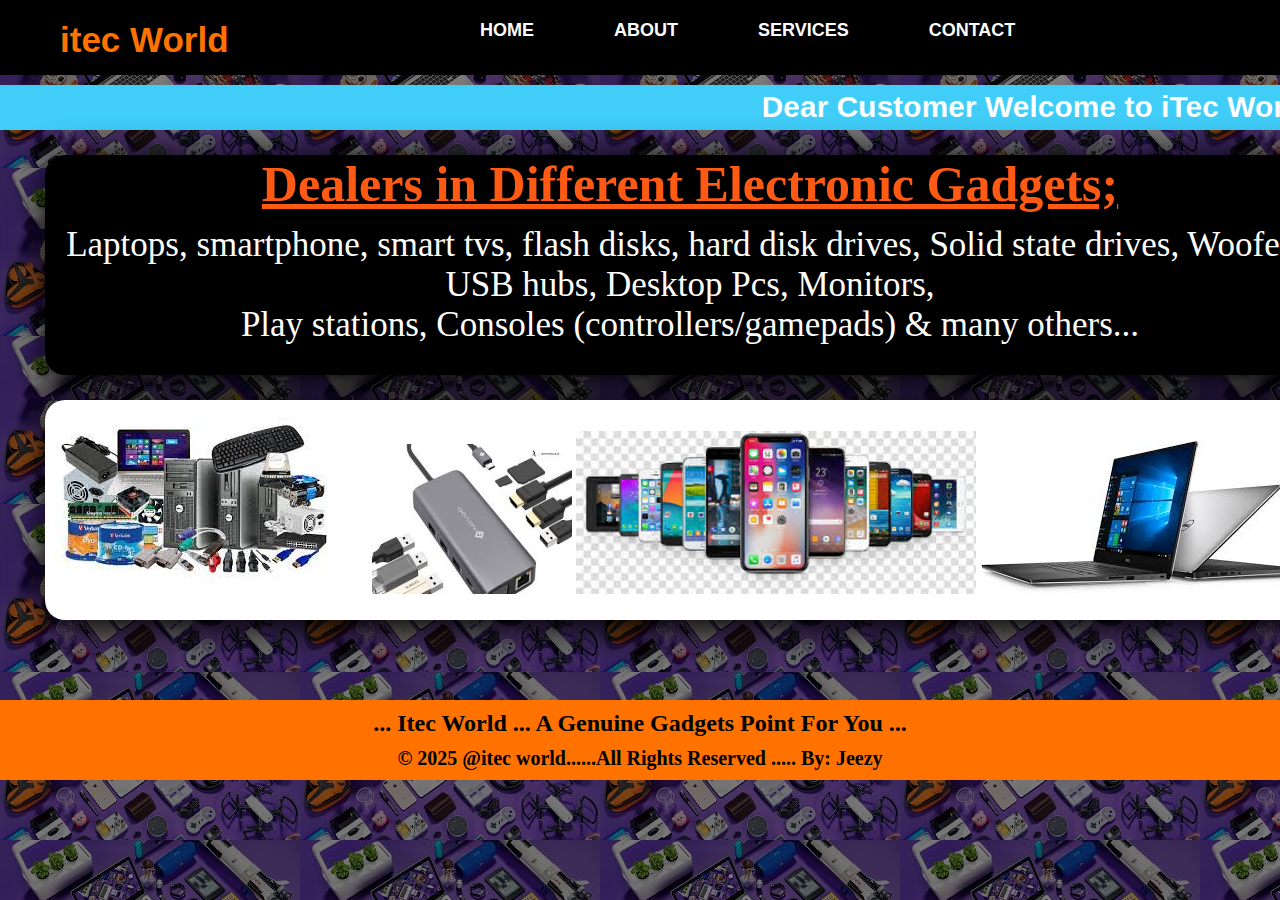
<file: index.html>
<!DOCTYPE html>
<html lang="en">
<head>
    <meta charset="UTF-8">
    <meta name="viewport" content="width=device-width, initial-scale=1.0">
    <title>Home</title>
    <link href="home.css" type="text/css" rel="stylesheet"/>
</head>
<body>
     <div class="navbar">
        <div class="icon">
            <h2 class="logo">itec World</h2>
        </div>
        <div class="menu">
        <ul>
            <li><a href="file:///D:/MY%20IT%20WORK/my%20website%20project/WEBSITE%201/ITEC%20WORLD/home.html">HOME</a></li>
            <li><a href="file:///D:/MY%20IT%20WORK/my%20website%20project/WEBSITE%201/ITEC%20WORLD/About%20us.html">ABOUT</a></li>
            <li><a href="file:///D:/MY%20IT%20WORK/my%20website%20project/WEBSITE%201/ITEC%20WORLD/Services.html">SERVICES</a></li>
            <li><a href="file:///D:/MY%20IT%20WORK/my%20website%20project/WEBSITE%201/ITEC%20WORLD/contact.html">CONTACT</a></li>
        </div>
        </div>
    <div class="container">
        <marquee  behavior="alternate" direction="ltr" width="1360px" ><h2 id="marquee" >Dear Customer Welcome to iTec World</h2></marquee>
     </div>
         
     <div class="img1">
         <div class="images1">
            <h4 id="heading">Dealers in Different Electronic Gadgets;</h4>
            <p id="list">Laptops, smartphone, smart tvs, flash disks, hard disk drives, Solid state drives, Woofers,<br/>USB hubs, Desktop Pcs, Monitors,<br/>Play stations, Consoles (controllers/gamepads) & many others... </p>
     </div>
     <div class="img">
         <div class="images">
            <img id="pc" src="pc.jpg">
            <img id="hub1" src="hub1.jpg">
            <img id="phones" src="phones.jpg">
            <img id="lap" src="lap.jpg">
     </div>
     </div>
     <div class="footer">
        <h2 id="foot">... Itec World ...  A Genuine Gadgets Point For You ...</h2>
        <p id="ft">© 2025 @itec world......All   Rights   Reserved ..... By: Jeezy</p>
     </div>
     </div>
     

     



    
    
</body>

</html>
</file>
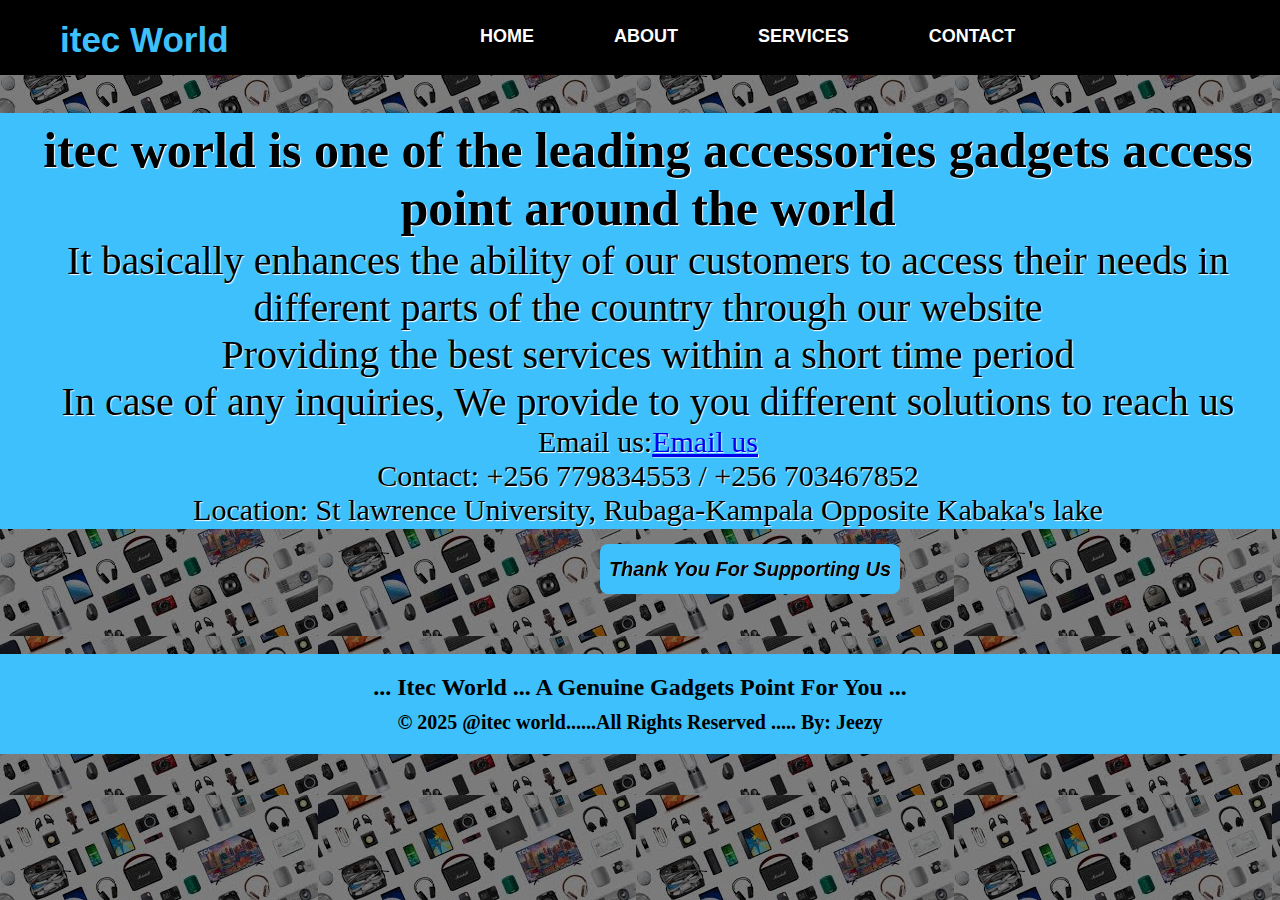
<file: About us.html>
<!DOCTYPE html>
<html lang="en">
<head>
    <meta charset="UTF-8">
    <meta name="viewport" content="width=device-width, initial-scale=1.0">
    <title>About us</title>
    <link href="about.css" type="text/css" rel="stylesheet"/>
</head>
<body>
      <div class="navbar">
        <div class="icon">
            <h2 class="logo">itec World</h2>
        </div>
        <div class="menu">
        <ul>
            <li><a href="file:///D:/MY%20IT%20WORK/my%20website%20project/WEBSITE%201/ITEC%20WORLD/home.html">HOME</a></li>
            <li><a href="file:///D:/MY%20IT%20WORK/my%20website%20project/WEBSITE%201/ITEC%20WORLD/About%20us.html">ABOUT</a></li>
            <li><a href="file:///D:/MY%20IT%20WORK/my%20website%20project/WEBSITE%201/ITEC%20WORLD/Services.html">SERVICES</a></li>
            <li><a href="file:///D:/MY%20IT%20WORK/my%20website%20project/WEBSITE%201/ITEC%20WORLD/contact.html">CONTACT</a></li>
        </ul>
        </div>
        </div><br/>
        <div class="content1">
        <h5>itec world is one of the leading accessories gadgets access point around the world</h5>
        <p>It basically enhances the ability of our customers to access their needs in different parts of the country through our website </p>
        <p>Providing the best services within a short time period</p>
        <p>In case of any inquiries, We provide to you different solutions to reach us</p>
        <p2>Email us:</p2><a href="mailto:jeezypro2@gmail.com">Email us</a><br/>
             <p2>Contact: +256 779834553 / +256 703467852</p2><br/>
             <p2>Location: St lawrence University, Rubaga-Kampala Opposite Kabaka's lake</p2>
        </div>
        <button>Thank You For Supporting Us</button>
        <div class="footer">
        <h2 id="foot">... Itec World ...  A Genuine Gadgets Point For You ...</h2>
        <p id="ft">© 2025 @itec world......All   Rights   Reserved ..... By: Jeezy</p>
     </div>
        
</html>
</file>
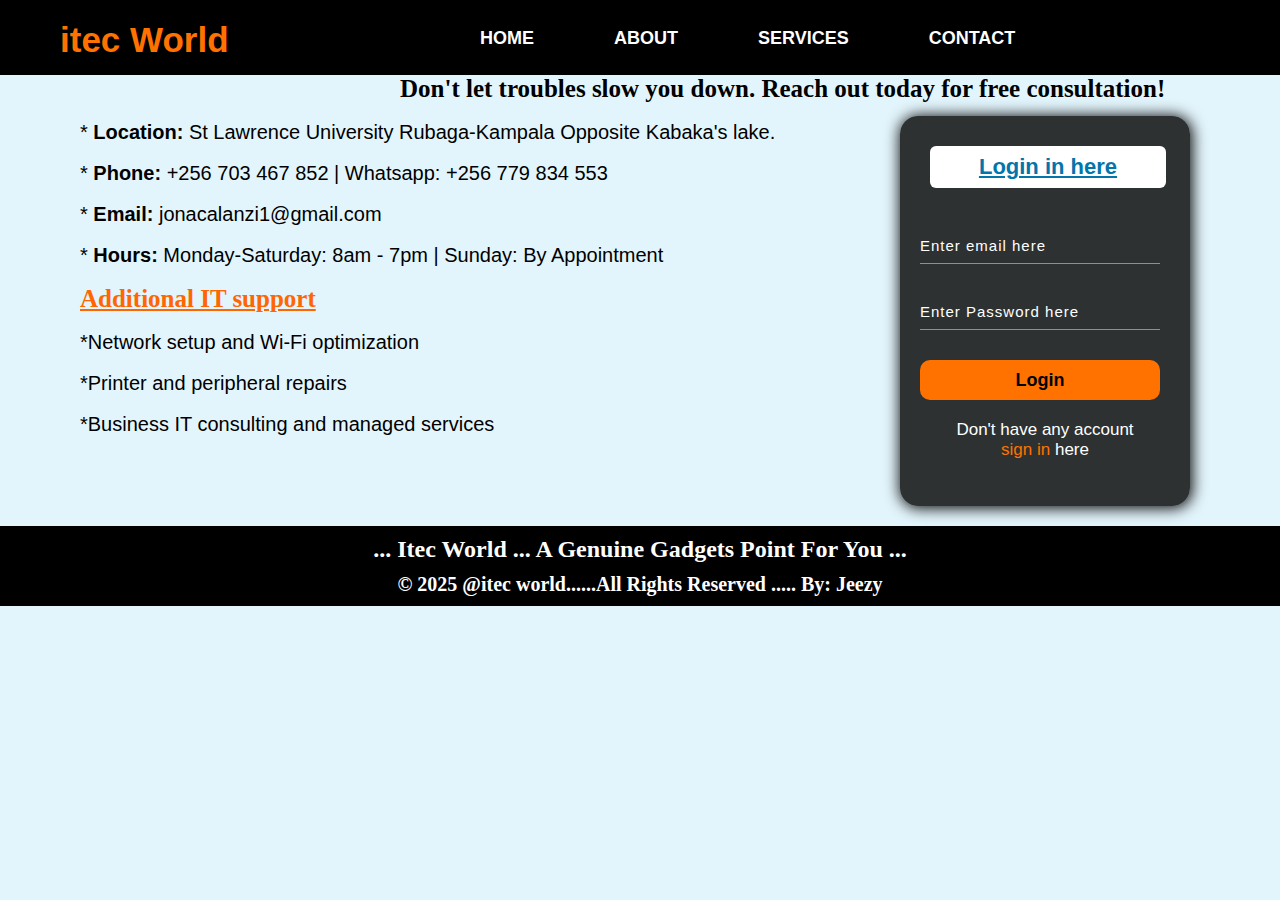
<file: contact.html>
<!DOCTYPE html>
<html lang="en">
<head>
    <meta charset="UTF-8">
    <meta name="viewport" content="width=device-width, initial-scale=1.0">
    <title>Contact us</title>
    <link href="contact.css" type="text/css" rel="stylesheet"/>
</head>
<body>

     <div class="navbar">
        <div class="icon">
            <h2 class="logo">itec World</h2>
        </div>
        <div class="menu">
        <ul id="co">
            <li><a href="file:///D:/MY%20IT%20WORK/my%20website%20project/WEBSITE%201/ITEC%20WORLD/home.html">HOME</a></li>
            <li><a href="file:///D:/MY%20IT%20WORK/my%20website%20project/WEBSITE%201/ITEC%20WORLD/About%20us.html">ABOUT</a></li>
            <li><a href="file:///D:/MY%20IT%20WORK/my%20website%20project/WEBSITE%201/ITEC%20WORLD/Services.html">SERVICES</a></li>
            <li><a href="file:///D:/MY%20IT%20WORK/my%20website%20project/WEBSITE%201/ITEC%20WORLD/contact.html">CONTACT</a></li>
        </ul>
        </div>
        </div>
        
            <h3>Don't let troubles slow you down. Reach out today for free consultation!</h3>
            <ul class="list">
                <li id="cont">* <b>Location:</b> St Lawrence University Rubaga-Kampala Opposite Kabaka's lake.</li>
                <li id="cont">* <b>Phone:</b> +256 703 467 852 | Whatsapp: +256 779 834 553</li>
                <li id="cont">* <b>Email:</b> jonacalanzi1@gmail.com</li>
                <li id="cont">* <b>Hours:</b> Monday-Saturday: 8am - 7pm | Sunday: By Appointment</li>
            </ul>
        </br><h3 id="h">Additional IT support</h3>
            <ul class="list">
                <li id="cont">*Network setup and Wi-Fi optimization</li>
                <li id="cont">*Printer and peripheral repairs</li>
                <li id="cont">*Business IT consulting and managed services</li>
            </ul>

 <div class="form">
                <h2 id="log">Login in here</h2>
                <input type="email" name="email" placeholder="Enter email here">
                <input type="password" name="" placeholder="Enter Password here">
                <button class="btnn"><a href="#">Login</a></button>

                <p class="Link">Don't have any account<br>
                <a href="#">sign in </a>here</a></p>
            </div>




         <div class="footer">
        <h2 id="foot">... Itec World ...  A Genuine Gadgets Point For You ...</h2>
        <p id="ft">© 2025 @itec world......All   Rights   Reserved ..... By: Jeezy</p>
     </div>

     

</body>
</html>
</file>
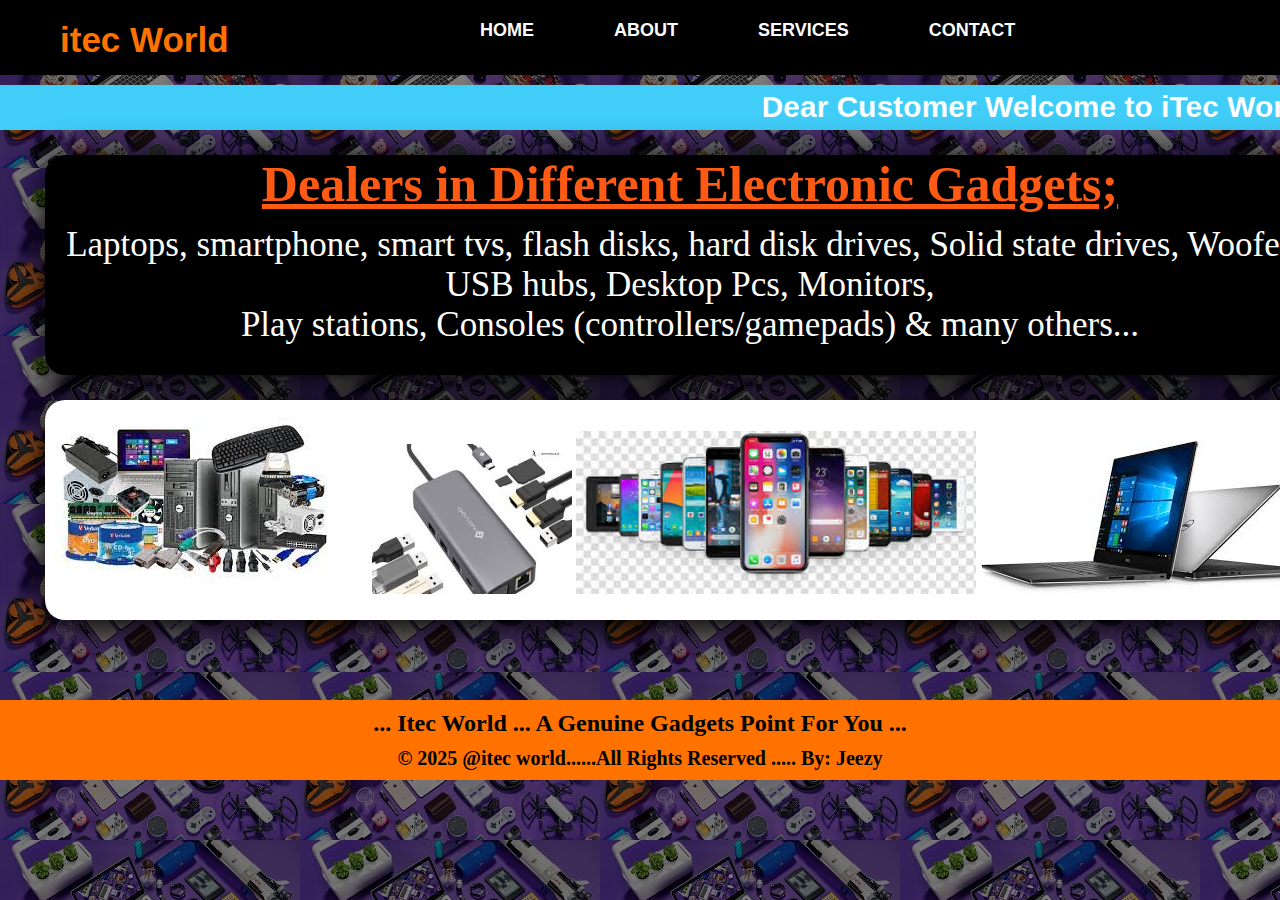
<file: home.html>
<!DOCTYPE html>
<html lang="en">
<head>
    <meta charset="UTF-8">
    <meta name="viewport" content="width=device-width, initial-scale=1.0">
    <title>Home</title>
    <link href="home.css" type="text/css" rel="stylesheet"/>
</head>
<body>
     <div class="navbar">
        <div class="icon">
            <h2 class="logo">itec World</h2>
        </div>
        <div class="menu">
        <ul>
            <li><a href="file:///D:/MY%20IT%20WORK/my%20website%20project/WEBSITE%201/ITEC%20WORLD/home.html">HOME</a></li>
            <li><a href="file:///D:/MY%20IT%20WORK/my%20website%20project/WEBSITE%201/ITEC%20WORLD/About%20us.html">ABOUT</a></li>
            <li><a href="file:///D:/MY%20IT%20WORK/my%20website%20project/WEBSITE%201/ITEC%20WORLD/Services.html">SERVICES</a></li>
            <li><a href="file:///D:/MY%20IT%20WORK/my%20website%20project/WEBSITE%201/ITEC%20WORLD/contact.html">CONTACT</a></li>
        </div>
        </div>
    <div class="container">
        <marquee  behavior="alternate" direction="ltr" width="1360px" ><h2 id="marquee" >Dear Customer Welcome to iTec World</h2></marquee>
     </div>
         
     <div class="img1">
         <div class="images1">
            <h4 id="heading">Dealers in Different Electronic Gadgets;</h4>
            <p id="list">Laptops, smartphone, smart tvs, flash disks, hard disk drives, Solid state drives, Woofers,<br/>USB hubs, Desktop Pcs, Monitors,<br/>Play stations, Consoles (controllers/gamepads) & many others... </p>
     </div>
     <div class="img">
         <div class="images">
            <img id="pc" src="pc.jpg">
            <img id="hub1" src="hub1.jpg">
            <img id="phones" src="phones.jpg">
            <img id="lap" src="lap.jpg">
     </div>
     </div>
     <div class="footer">
        <h2 id="foot">... Itec World ...  A Genuine Gadgets Point For You ...</h2>
        <p id="ft">© 2025 @itec world......All   Rights   Reserved ..... By: Jeezy</p>
     </div>
     </div>
     

     



    
    
</body>
</html>
</file>
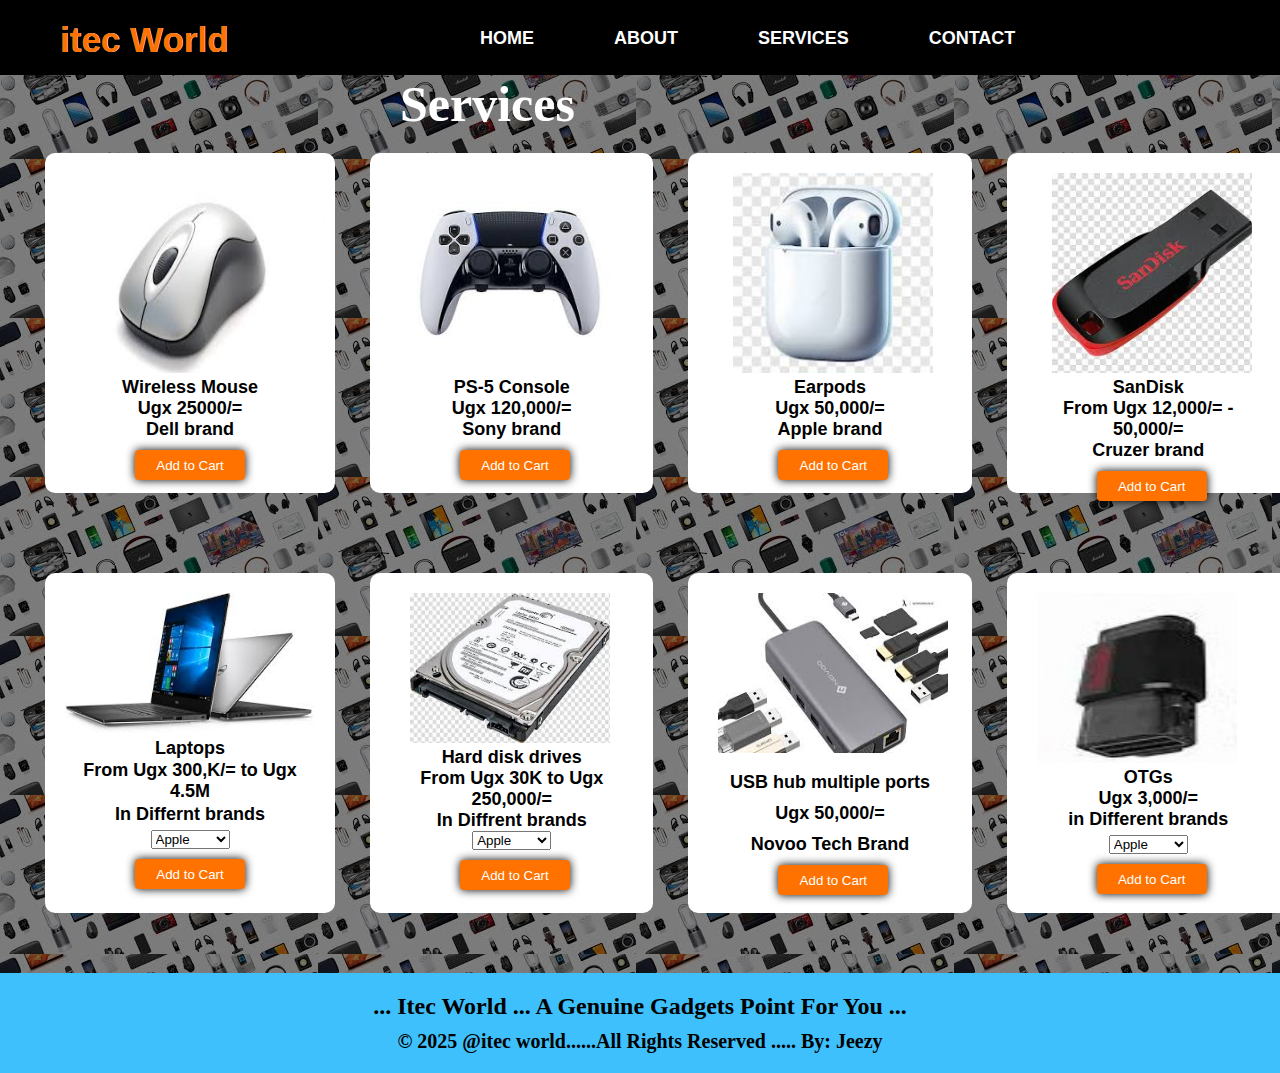
<file: Services.html>
<!DOCTYPE html>
<html lang="en">
<head>
    <meta charset="UTF-8">
    <meta name="viewport" content="width=device-width, initial-scale=1.0">
    <title>Services</title>
    <link href="services.css" type="text/css" rel="stylesheet"/>
</head>
<body>
      <div class="navbar">
        <div class="icon">
            <h2 class="logo">itec World</h2>
        </div>
        <div class="menu">
        <ul>
            <li><a href="file:///D:/MY%20IT%20WORK/my%20website%20project/WEBSITE%201/ITEC%20WORLD/home.html">HOME</a></li>
            <li><a href="file:///D:/MY%20IT%20WORK/my%20website%20project/WEBSITE%201/ITEC%20WORLD/About%20us.html">ABOUT</a></li>
            <li><a href="file:///D:/MY%20IT%20WORK/my%20website%20project/WEBSITE%201/ITEC%20WORLD/Services.html">SERVICES</a></li>
            <li><a href="file:///D:/MY%20IT%20WORK/my%20website%20project/WEBSITE%201/ITEC%20WORLD/contact.html">CONTACT</a></li>
        </ul>
        </div>
        </div>
        <h1>Services</h1>

        <div class="items1">
            <div class="services"> 
            <div class="mouse"> 
                <img id="mou" src="mouse.jpg">
                <p>Wireless Mouse</p>
            <p>Ugx 25000/=</p>
             <p>Dell brand</p>
             <button id="bt">Add to Cart</button>
            </div> 
         </div>

         <div class="services"> 
            <div class="mouse"> 
                <img id="pad1" src="pad1.jpg">
                <p>PS-5 Console</p>
            <p>Ugx 120,000/=</p>
             <p>Sony brand</p>
             <button id="bt">Add to Cart</button>
            </div> 
         </div>

         <div class="services"> 
            <div class="mouse"> 
                <img id="pods" src="pods.jpg">
                <p>Earpods</p>
            <p>Ugx 50,000/=</p>
             <p>Apple brand</p>
             <button id="bt">Add to Cart</button>
            </div> 
         </div>

         <div class="services"> 
            <div class="mouse"> 
                <img id="san" src="san.jpg">
                <p>SanDisk</p>
            <p>From Ugx 12,000/= - 50,000/=</p>
             <p>Cruzer brand</p>
             <button id="bt">Add to Cart</button>
            </div> 
         </div>
        </div>

        <div class="items2">
            <div class="services"> 
            <div class="mouse"> 
                <img id="lap" src="lap.jpg">
                <p style="margin-top: 1px;">Laptops</p>
            <p style="margin-top: 1px;">From Ugx 300,K/= to Ugx 4.5M</p>
             <p style="margin-top: 2px;">In Differnt brands</p>
              <form style="text-align: center; padding-top: 5px;"><select name="dropdown">
        <option value="Samsung">Samsung</option>
        <option value="Apple" selected>Apple</option>
        <option value="Toshiba">Toshiba</option>
        <option value="Acer">Acer</option>
        <option value="Dell">Dell</option>
        <option value="Lenovo">Lenovo</option>
        <option value="HP">HP</option>
    </select></form>
             <button id="bt">Add to Cart</button>
            </div> 
         </div>

         <div class="services"> 
            <div class="mouse"> 
                <img id="hdd" src="hdd.jpg">
                <p>Hard disk drives</p>
            <p>From Ugx 30K to Ugx 250,000/=</p>
             <p>In Diffrent brands</p>
             <form style="text-align: center;"><select name="dropdown">
        <option value="Samsung">Samsung</option>
        <option value="Apple" selected>Apple</option>
        <option value="Toshiba">Toshiba</option>
    </select></form>
             <button id="bt">Add to Cart</button>
            </div> 
         </div>

         <div class="services"> 
            <div class="mouse"> 
                <img id="hub1" src="hub1.jpg">
                <p style="margin-top: 15px;">USB hub multiple ports</p>
            <p style="margin-top: 10px;">Ugx 50,000/=</p>
             <p style="margin-top: 10px;">Novoo Tech Brand</p>
             <button id="bt">Add to Cart</button>
            </div> 
         </div>

         <div class="services"> 
            <div class="mouse"> 
                <img id="OTG" src="OTG.jpg">
                <p>OTGs</p>
            <p>Ugx 3,000/=</p>
             <p>in Different brands</p>
             <form style="text-align: center; padding-top: 5px;"><select name="dropdown">
        <option value="Samsung">Samsung</option>
        <option value="Apple" selected>Apple</option>
        <option value="Hauwei">Hauwei</option>
    </select></form>
             <button id="bt">Add to Cart</button>
            </div> 
         </div>
        </div>
       
         <div class="footer">
        <h2 id="foot">... Itec World ...  A Genuine Gadgets Point For You ...</h2>
        <p id="ft">© 2025 @itec world......All   Rights   Reserved ..... By: Jeezy</p>
     </div>
        
      
</body>
</html>
</file>
<file: home.css>
*{
            margin: 0;
            padding: 0;
        }
        body{
            background: linear-gradient(to top, rgba(0,0,0,0.5)70%,rgba(0,0,0,0.5)70%), url(pc3.jpg);
        }
        .navbar{
            width: 100%;
    border-color: #fff;
    height: 75px;
    background-color: #000;
}
.icon{
    width: 350px;
    float: left;
    height: 70px;
    margin-left: 50px;
    margin-top: 10px;
}

.logo{
    color: #ff7200;
    font-size: 35px;
    font-family: Arial;
    padding-left: 10px;
    float: left;
    padding-top: 10px;
}

        .menu{
            width: 500px;
    float: left;
    margin-top: 2px;
        }
        ul{
    float: left;
    display: flex;
    align-items: center;
    justify-content: center;
    
    }


ul li{
    list-style: none;
    margin-top: 18px;
    font-size: 14px;
    margin-left:80px;
    
}
ul li a{
    text-decoration: none;
    color: rgb(255, 255, 255);
    font-family: Arial;
    font-weight: bold;
    transition: 0.4s ease-in-out;
    font-size: 18px;
}



#btn{
    width: 80px;
    height: 30px;
    background: #ff7200;
    border: none;
    margin-left: 80px;
    margin-top: 20px;
    color: #fff;
    font-size: 18px;
    border-bottom-right-radius: 5px;
    border-bottom-right-radius: 5px;
    cursor: pointer;
    transition: 1s ease-in-out;
}
#btn:hover{
   
    background: #fff;
    color: #ff7200
    
}

.btn:focus{
    outline: none;
}
.bn{
    margin-left: 1000px;
    margin-top: 25px;
}

h1{
    text-align: center;
    color: #f85002;
    font-family: sans-serif;
    font-size:45px;
}

.container{
    margin-top: 10px;
    width: 100%;
    background-color: #40cdf8;
    height: 45px;
    justify-content: center;
}

#marquee{
    color:white; 
    font-size:30px; 
    text-align: middle;
    font-family: sans-serif;
    padding-top: 5px;
}
.img1{
    margin-top: 25px;
    width: 100%;
    height: 300px;
}
#heading{
    text-align: center;
    font-weight: bold;
    font-size: 50px;
    color: #fe5a13;
    text-decoration: underline;
    
}
.images1{
    width:1270px;
    height:220px;
    margin-top:10px;
    background-color: #000000;
    border-radius: 20px;
    margin-left: 45px;
    box-shadow: 6px 6px 35px 3px;
   padding-left: 10px;
}
.img{
    margin-top: 25px;
    width: 100%;
    height: 300px;
}

.images{
    width:1270px;
    height:220px;
    margin-top:10px;
    background-color: #ffffff;
    border-radius: 20px;
    margin-left: 45px;
    box-shadow: 6px 6px 35px 3px;
   padding-left: 10px;
}

#pc{
    margin-top: 10px;
}
 #hub1{
    margin-left: 40px;
    height: 150px;
    width: 200px;
 }
 #phones{
    width: 400px;
 }

 #list{
    font-size: 35px;
    color: #fff;
    padding-top: 12px;
    text-align: center;
 }
 .footer{
    background-color: #ff7200;
    height: 80px;
 }
 #foot{
    padding-top: 10px;
    text-align: center;
    color: #000000;
    font-weight: bold;
 }
 #ft{
    padding-top: 10px;
    text-align: center;
    font-size: 20px;
    font-weight: bold;
 }
</file>
<file: about.css>
*{
            margin: 0;
            padding: 0;
        }
        body{
            background: linear-gradient(to top, rgba(0,0,0,0.5)80%,rgba(0,0,0,0.5)80%),url(pc2.jpg);
        }
           
        .navbar{
    height: 75px;
    background-color: #000;
}
.icon{
    width: 350px;
    float: left;
    height: 70px;
    margin-left: 50px;
    margin-top: 10px;
}

.logo{
    color: #3ec0fc;
    font-size: 35px;
    font-family: Arial;
    padding-left: 10px;
    float: left;
    padding-top: 10px;

}

        .menu{
            width: 500px;
    float: left;
    margin-top: 8px;
        }
        ul{
    float: left;
    display: flex;
    align-items: center;
    justify-content: center;
    
    }


ul li{
    list-style: none;
    margin-top: 18px;
    margin-left:80px;
    
}
ul li a{
    text-decoration: none;
    color: rgb(255, 255, 255);
    font-family: Arial;
    font-weight: bold;
    transition: 0.4s ease-in-out;
    font-size: 18px;
}

.content1{
    margin-top: 20px;
    text-align: center;
    font-size: 30px;
    background:#3ec0fc;
    width: 100%;
    height: 400px;
    padding: 8px;
    text-shadow: 1px 0.5px 1px white;
}
h5{
    color: #000000;
    font-size: 50px;
}
p{
    color: #000000;
    font-size: 40px;
}
p2{
    color: #000000;
   font-size: 30px; 
}
.footer{
    background-color: #3ec0fc;
    height: 100px;
    width: 100%;
    margin-top: 60px;
 }

 #foot{
    padding-top: 20px;
    text-align: center;
    color: #000000;
    font-weight: bold;
 }
 #ft{
    padding-top: 10px;
    text-align: center;
    font-size: 20px;
    font-weight: bold;
 }
 button{
    background-color: #3ec0fc;
    margin-top: 15px;
    border: none;
    border-radius: 8px;
    margin-left: 600px;
    height: 50px;
    width:300px;
    font-size: 20px;
    font-style: italic;
    font-family: sans-serif;
    font-weight: bold;
    text-shadow: 0.3px 0px 0px white;
 }
</file>
<file: contact.css>
*{
            margin: 0;
            padding: 0;
        }
        body{
           background-color: #e3f5fc;
        }
        
        .navbar{
            width: 100%;
    border-color: #fff;
    height: 75px;
    background-color: #000;
}
.icon{
    width: 350px;
    float: left;
    height: 70px;
    margin-left: 50px;
    margin-top: 10px;
}

.logo{
    color: #ff7200;
    font-size: 35px;
    font-family: Arial;
    padding-left: 10px;
    float: left;
    padding-top: 10px;
}

        .menu{
            width: 500px;
    float: left;
    margin-top: 10px;
        }
        ul#co{
    float: left;
    display: flex;
    align-items: center;
    justify-content: center;
    
    }


ul li{
    list-style: none;
    margin-top: 18px;
    font-size: 14px;
    margin-left:80px;
    
}
ul li a{
    text-decoration: none;
    color: rgb(255, 255, 255);
    font-family: Arial;
    font-weight: bold;
    transition: 0.4s ease-in-out;
    font-size: 18px;
}



h1{
    text-align: center;
    color: #f85002;
    font-family: sans-serif;
    font-size:45px;
}


h3{
    font-size: 25px;
}

#h{
    margin-left: 80px;
    text-decoration: underline;
    color: #ff6600;
}

#cont{
    font-size: 20px;
}

.list{
    font-family: sans-serif;
}



.footer{
    background-color: #000000;
    height: 80px;
    margin-top: 90px;
 }
 #foot{
    padding-top: 10px;
    text-align: center;
    color: #ffffff;
    font-weight: bold;
 }
 #ft{
    padding-top: 10px;
    text-align: center;
    font-size: 20px;
    font-weight: bold;
    color: #ffffff;
    font-family: Verdana, Geneva, Tahoma ;
 }


 .form{
    width: 250px;
    height: 350px;
    background: linear-gradient(to top,rgba(0,0,0,0.8)50%,rgba(0,0,0,0.8)50%);
    position: absolute;
    margin-top: -320px;
    left: 900px;
    border-radius: 18px;
    padding: 20px;
    box-shadow: 1px 1px 15px 0.5px;
}

#log{
    width: 220px;
    font-family: sans-serif;
    text-align: center;
    color: #0275aa;
    font-size: 22px;
    background-color: #fff;
    border-radius: 6px;
    margin: 10px;
    padding: 8px;
    text-decoration: underline;
}

.form input{
    width: 240px;
    height: 35px;
    background: transparent;
    border-bottom: 1px solid #ff7200;
    border-top: none;
    border-right: none;
    border-left: none;
    color: #fff;
    font-size: 15px;
    letter-spacing: 1px;
    margin-top: 30px;
    font-family: sans-serif;
}

.form input:focus{
    outline: none;
}

::placeholder{
    color: #fff;
    font-family: Arial;
}
.btnn{
    width: 240px;
    height: 40px;
    background: #ff7200;
    border: none;
    margin-top: 30px;
    font-size: 18px;
    border-radius: 10px;
    cursor: pointer;
    color: #fff;
    transition: 0.4s ease;
}

.btnn:hover{
    background: #4fc2f7;
    color: #ff7200;
}

.btnn a{
    text-decoration: none;
    color: #000;
    font-weight: bold;
}

.form .Link{
    font-family: Arial, Helvetica, sans-serif;
    font-size: 17px;
    padding-top: 20px;
    text-align: center;
    color: #ffffff;
}

.form .Link a{
    text-decoration: none;
    color: #ff7200;
}
</file>
<file: services.css>
*{
            margin: 0;
            padding: 0;
        }
        body{
            background: linear-gradient(to top, rgba(0,0,0,0.5)80%,rgba(0,0,0,0.5)80%),url(pc2.jpg);
        }
           
        .navbar{
    height: 75px;
    background-color: #000;
}
.icon{
    width: 350px;
    float: left;
    height: 70px;
    margin-left: 50px;
    margin-top: 10px;
}

.logo{
    color: #ff7200;
    font-size: 35px;
    font-family: Arial;
    padding-left: 10px;
    float: left;
    padding-top: 10px;
    text-shadow: 0.3px 0px 0px white;
}

        .menu{
            width: 500px;
    float: left;
    margin-top: 10px;
        }
        ul{
    float: left;
    display: flex;
    align-items: center;
    justify-content: center;
    
    }


ul li{
    list-style: none;
    margin-top: 18px;
    font-size: 14px;
    margin-left:80px;
    
}
ul li a{
    text-decoration: none;
    color: rgb(255, 255, 255);
    font-family: Arial;
    font-weight: bold;
    transition: 0.4s ease-in-out;
    font-size: 18px;
}



h1{
    color: #ffffff;
    text-align: left;
    font-size: 50px;

}

.items1{
    width: 100%;
    height: 300px;
    display: flex;
    padding: 10px;
}

.services{
    margin-top: 10px;
    width:250px;
    height: 300px;
    border-radius: 10px;
   align-items: center;
    padding: 20px;
    margin-left: 35px;
    background-color: #fff;
    border-radius: 10px;
    transition: 2s ease-out;
}
.services:hover{
    transform: translateY(-8px);
}


#mou{
   padding-left: -10px;
   width: 260px;
   height: 200px;
}

#san{
   padding-top: -20px;
   padding-left: 25px;
   width: 200px;
   height: 200px;
}

#pods{
   padding-top: -20px;
   padding-left: 25px;
   width: 200px;
   height: 200px;
}

#pad1{
   padding-top: -20px;
   padding-left: 20px;
   width: 200px;
   height: 200px;
}
p{
    text-align: center;
    font-size: 18px;
    font-family: sans-serif;
    font-weight: bold;
}
button{
    margin-left: 70px;
    margin-top: 10px;
    background-color: #ff7200;
    color: #fff;
    border: none;
    height: 30px;
    width: 110px;
    border-radius: 4px;
    box-shadow: 0px 0px 10px black;
}
button:hover{
    background-color: rgb(75, 186, 245);
    transition: 0.8s ease-in-out;
}

.items2{
    width: 100%;
    height: 300px;
    display: flex;
    padding: 10px;
    margin-top: 100px;
    margin-bottom: 100px;
}

#lap{
    width: 250px;
    height: 140px;
}

#hdd{
    width: 200px;
    height:150px;
    padding-left: 20px;
}

#hub1{
    width: 230px;
    height: 160px;
    padding-left: 10px;
}

#OTG{
   width: 200px;
    height: 170px;
    padding-left: 10px;  
}

.footer{
    background-color: #3ec0fc;
    height: 100px;
    width: 100%;
    margin-top: 60px;
 }

 #foot{
    padding-top: 20px;
    text-align: center;
    color: #000000;
 }
 #ft{
    padding-top: 10px;
    text-align: center;
    font-size: 20px;
    font-family: Verdana, Geneva, Tahoma ;
 }
</file>
